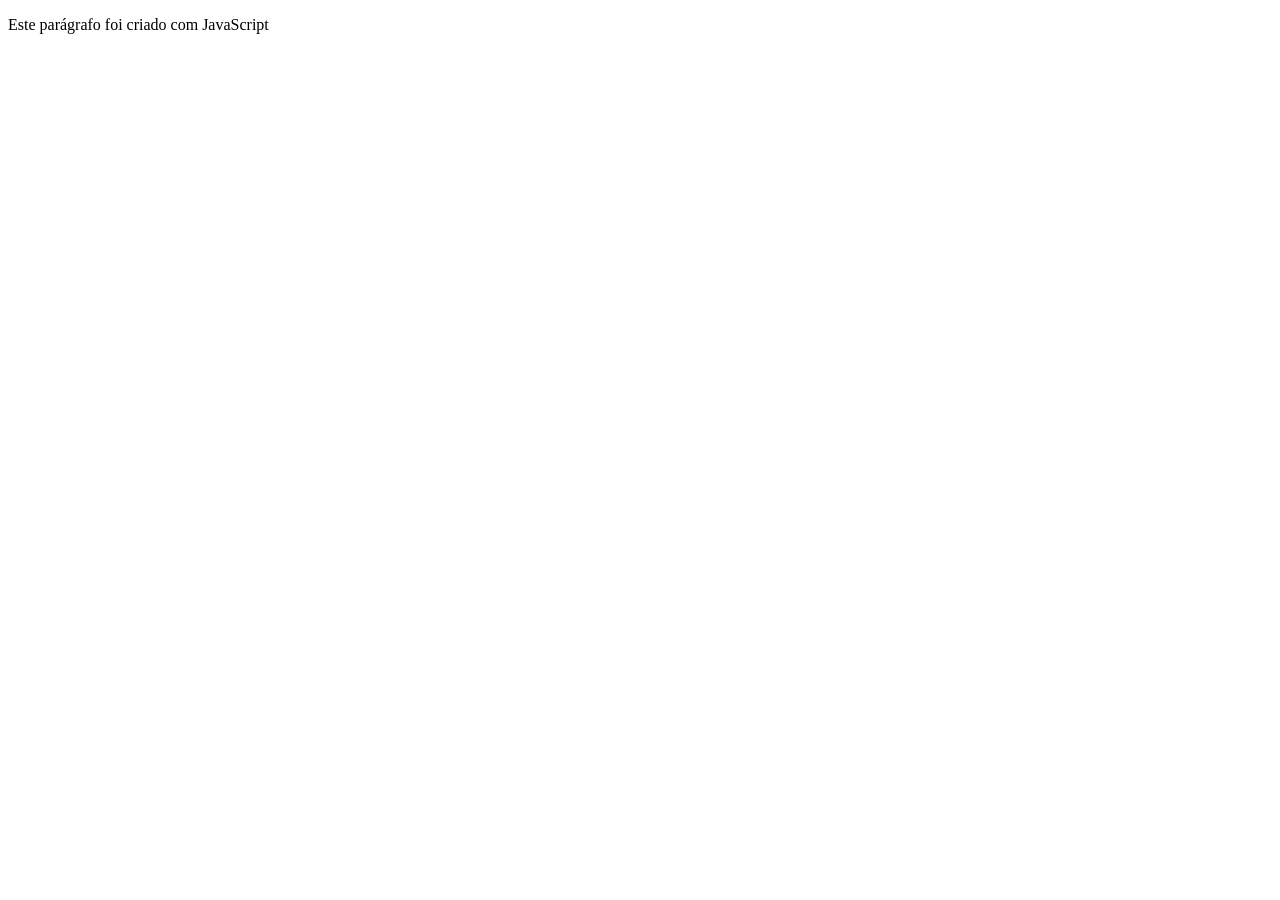
<file: 01-DOM.html>
<!DOCTYPE html>
<html lang="pt-br">
<head>
    <meta charset="UTF-8">
    <meta name="viewport" content="width=device-width, initial-scale=1.0">
    <title>Document</title>
</head>
<body>
    <!-- A div "root" será usada posteriormente pelo React-->
     <div id="root"></div>

     <script>
        /*
            DOM significa Document Object Model
            Refere-se ao modelo como a linguagem JavaScript "enxerga"
            os elementos de uma página HTML e consegue manipulá-los
        */
       // Criando um novo parágrafo no documento usando JavaScript
       const parag = document.createElement('p')
       parag.textContent = 'Este parágrafo foi criado com JavaScript'

        // Captura o elemento correspondente à div "root"
        const root = document.getElementById('root')

        // Faz com que o novo parágrafo seja "adotado" pela div "root"

        root.appendChild(parag)

     </script>

</body>
</html>
</file>
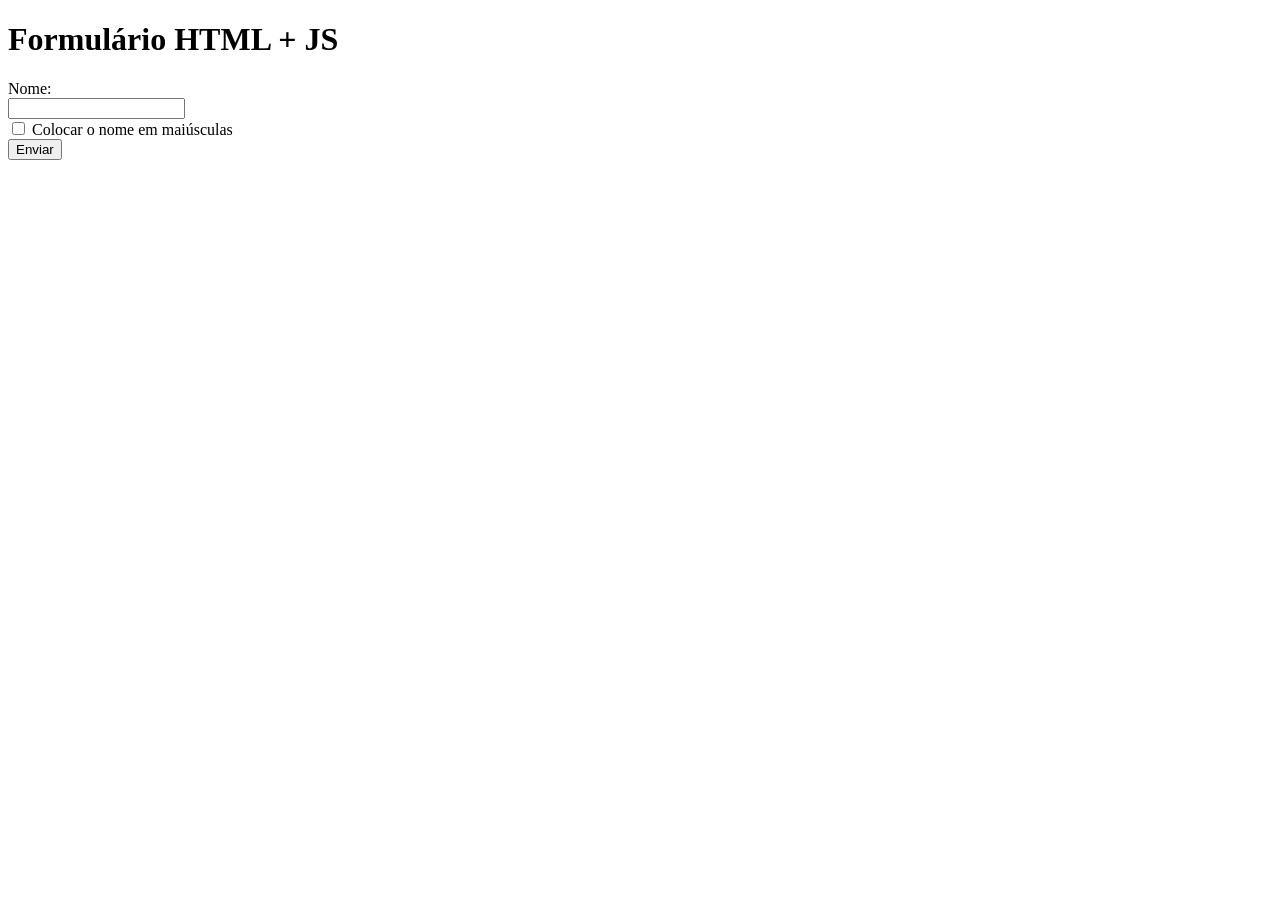
<file: 09-form-html-js.html>
<!DOCTYPE html>
<html lang="en">
<head>
  <meta charset="UTF-8">
  <meta name="viewport" content="width=device-width, initial-scale=1.0">
  <title>Document</title>
</head>
<body>
  <h1>Formulário HTML + JS</h1>
  <form>
    <div>
      <label>
        <span>Nome:</span> <br>
        <input id="campo-nome">
      </label>
    </div>
    <div>
      <label>
        <input type="checkbox" id="maiusc">
        <span>Colocar o nome em maiúsculas</span>
      </label>
    </div>
    <div id="resultado"></div>
    <div>
      <button type="submit">Enviar</button>
    </div>
  </form>

  <script>
    let nome, maiusc

    function handleChange(event) {
      maiusc = document.getElementById('maiusc').checked
      
      nome = maiusc 
        ? document.getElementById('campo-nome').value.toUpperCase()
        : document.getElementById('campo-nome').value
      
      document.getElementById('resultado').textContent = nome
    }

    function handleSubmit(event) {
      event.preventDefault()    // Evita o recarregamento da página
      alert(`Olá, ${nome}!`)
    }
    
    // Quando o valor do campo "campo-nome" for alterado, a função
    // handleChange() será invocada
    document.getElementById('campo-nome').addEventListener('input', handleChange)

    // Quando o valor da caixa de verificação mudar, a função handleChange()
    // também será invocada
    document.getElementById('maiusc').addEventListener('input', handleChange)

    // Quando o formulário for enviado (por meio do clique no botão), será
    // invocada a função handleSubmit()
    document.querySelector('form').addEventListener('submit', handleSubmit)
  </script>
</body>
</html>
</file>
